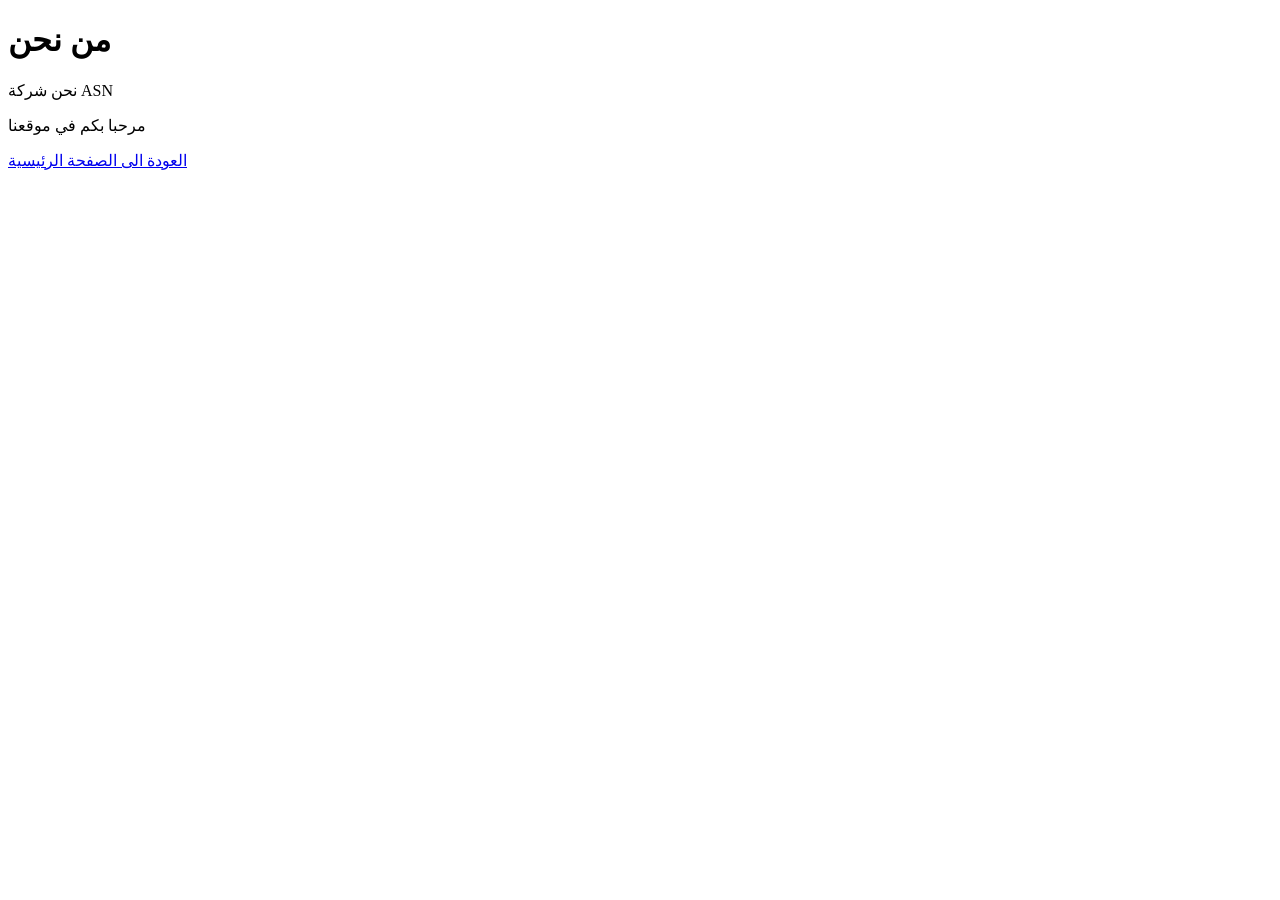
<file: about.html>
<!DOCTYPE html>
<html>

<head>
<title>من نحن</title>
</head>

<body>

<h1>من نحن</h1>

<p>نحن شركة ASN</p>

<p>مرحبا بكم في موقعنا</p>

<a href="index.html">العودة الى الصفحة الرئيسية</a>

</body>

</html>
</file>
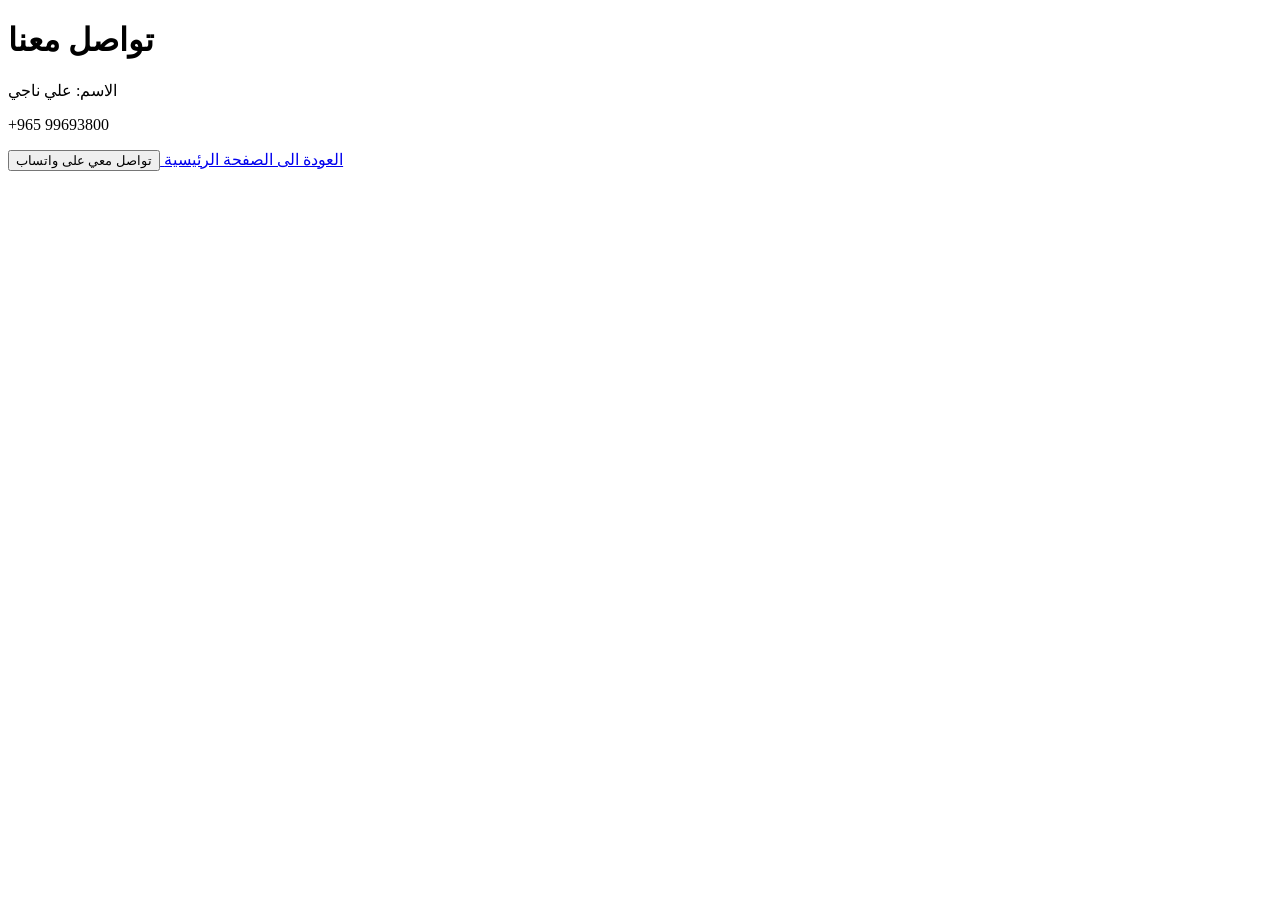
<file: contact.html>
<!DOCTYPE html>
<html>

<head>
<title> من نحن</title>
</head>

<body>

<h1>تواصل معنا</h1>

<p>الاسم: علي ناجي</p>

<p>+965 99693800</p>
<a href="https://wa.me/965 99693800">
<button>تواصل معي على واتساب</button>
</a>
<a href="index.html">العودة الى الصفحة الرئيسية</a>

</body>

</html>
</file>
